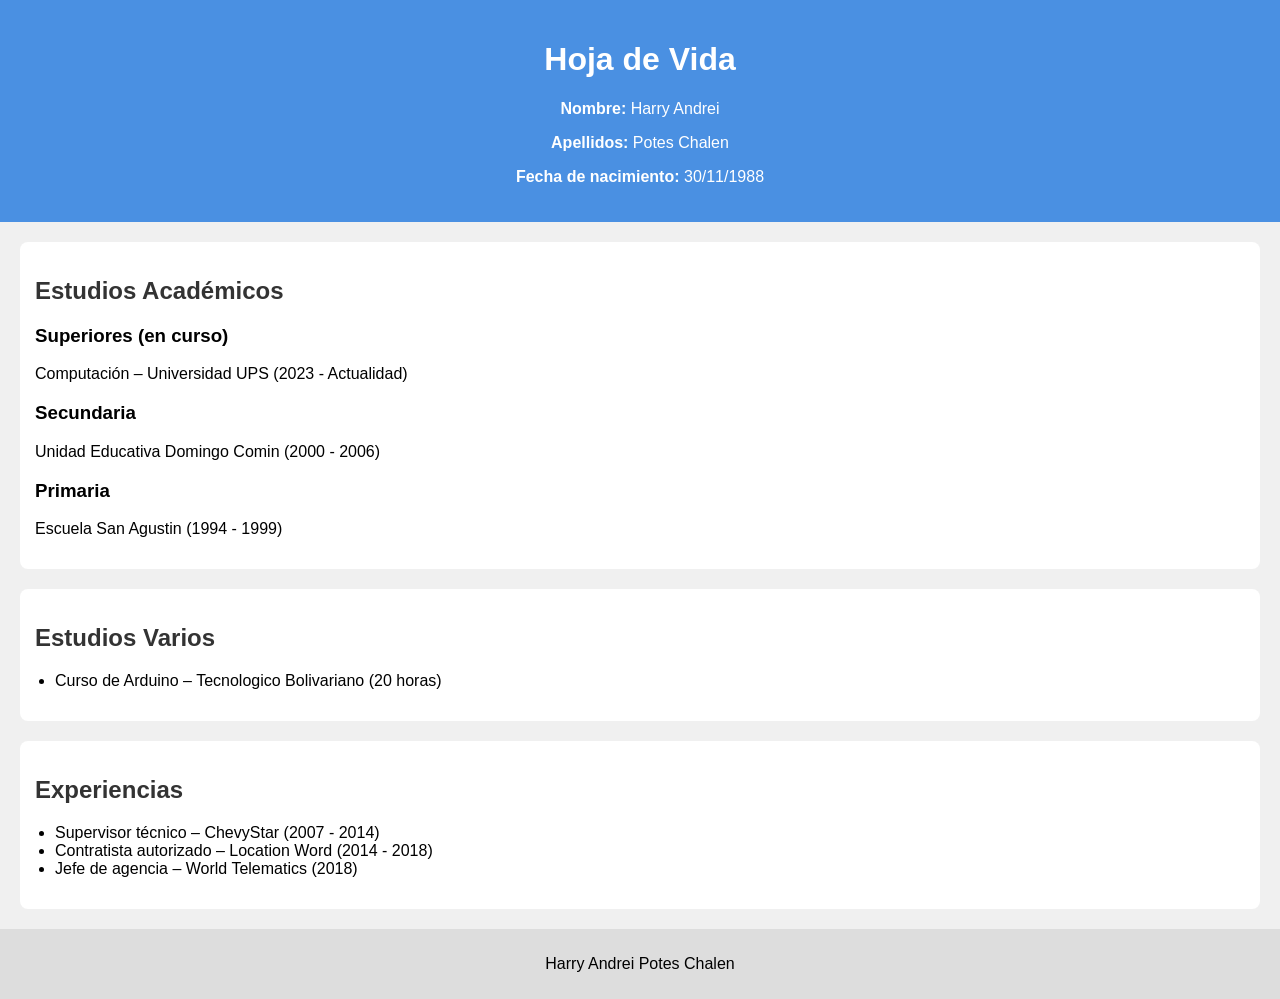
<file: index.html>
<!DOCTYPE html>
<html lang="en">
<head>
  <meta charset="utf-8">
  <meta name="viewport" content="width=device-width, initial-scale=1">
  <title>Hoja de Vida</title>
  <link rel="stylesheet" href="prueba.css">
</head>
<body>
  <header>
    <h1>Hoja de Vida</h1>
    
    <p><strong>Nombre:</strong> Harry Andrei</p>
    <p><strong>Apellidos:</strong> Potes Chalen</p>
    <p><strong>Fecha de nacimiento:</strong> 30/11/1988</p>
  </header>

  <section>
    <h2>Estudios Académicos</h2>
    <h3>Superiores (en curso)</h3>
    <p>Computación – Universidad UPS (2023 - Actualidad)</p>

    <h3>Secundaria</h3>
    <p>Unidad Educativa Domingo Comin (2000 - 2006)</p>

    <h3>Primaria</h3>
    <p>Escuela San Agustin (1994 - 1999)</p>
  </section>

  <section>
    <h2>Estudios Varios</h2>
    <ul>
      <li>Curso de Arduino – Tecnologico Bolivariano (20 horas)</li>
    </ul>
  </section>

  <section>
    <h2>Experiencias</h2>
    <ul>
      <li>Supervisor técnico – ChevyStar (2007 - 2014)</li>
      <li>Contratista autorizado – Location Word (2014 - 2018)</li>
      <li>Jefe de agencia – World Telematics (2018)</li>
    </ul>
  </section>

  <footer>
    <p>Harry Andrei Potes Chalen</p>
  </footer>
    </body>
</html>
</file>
<file: prueba.css>
body {
  font-family: Arial, sans-serif;
  background: #f0f0f0;
  margin: 0;
  padding: 0;
}

header {
  text-align: center;
  background: #4a90e2;
  color: white;
  padding: 20px;
}



section {
  background: white;
  margin: 20px;
  padding: 15px;
  border-radius: 8px;
}

h2 {
  color: #333;
}

ul {
  padding-left: 20px;
}

footer {
  text-align: center;
  padding: 10px;
  background: #ddd;
  margin-top: 20px;
}
</file>
